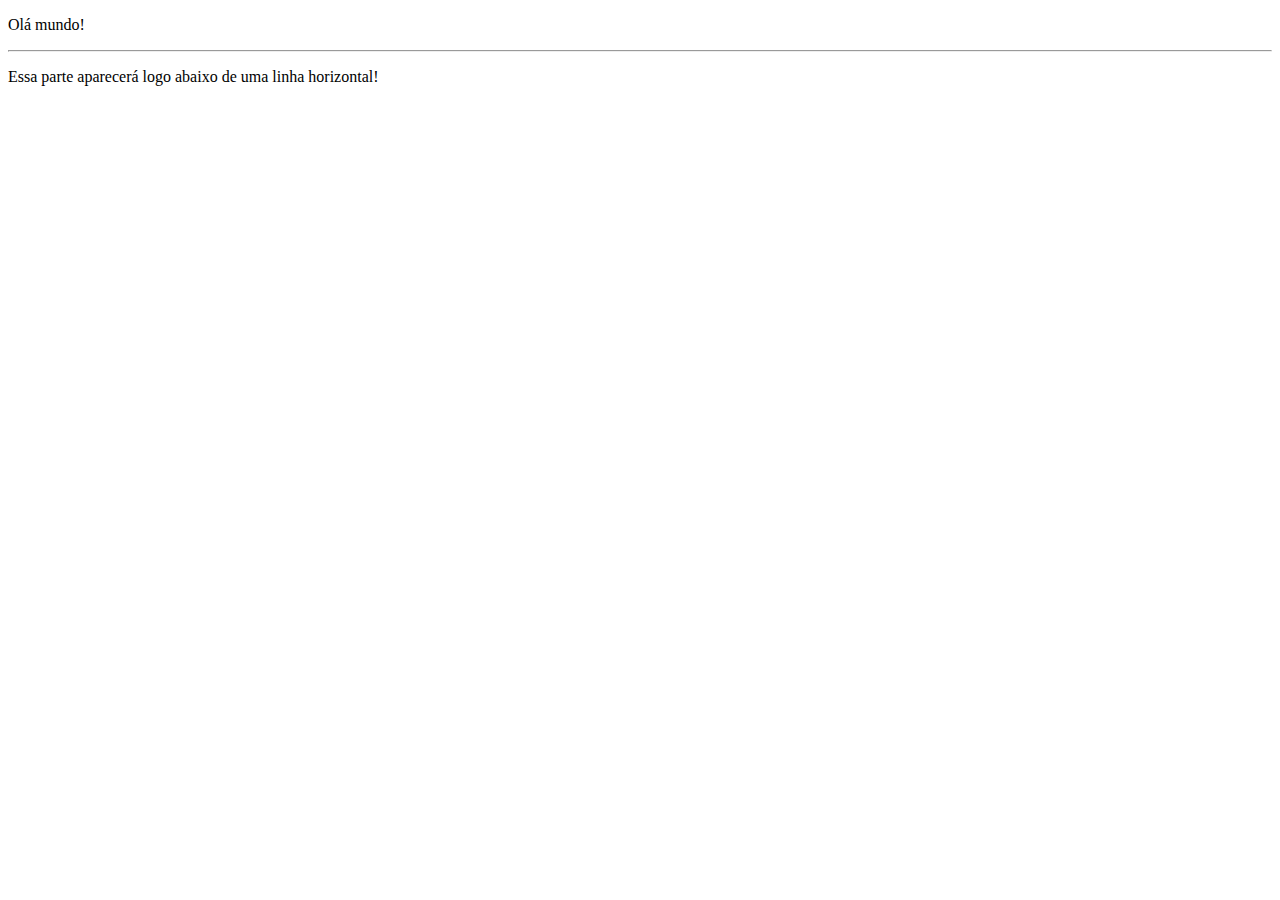
<file: exercicio-1/index.html>
<!DOCTYPE html> 
<html> 
<head> 
   <title> Exercicio #1 </title> 
   <meta charset="utf-8" /> 
</head> 
<body> 
   <p> Olá mundo! </p> 
   <hr> 
   <p> Essa parte aparecerá logo abaixo de uma linha horizontal! </p> 
</body> 
</html>
</file>
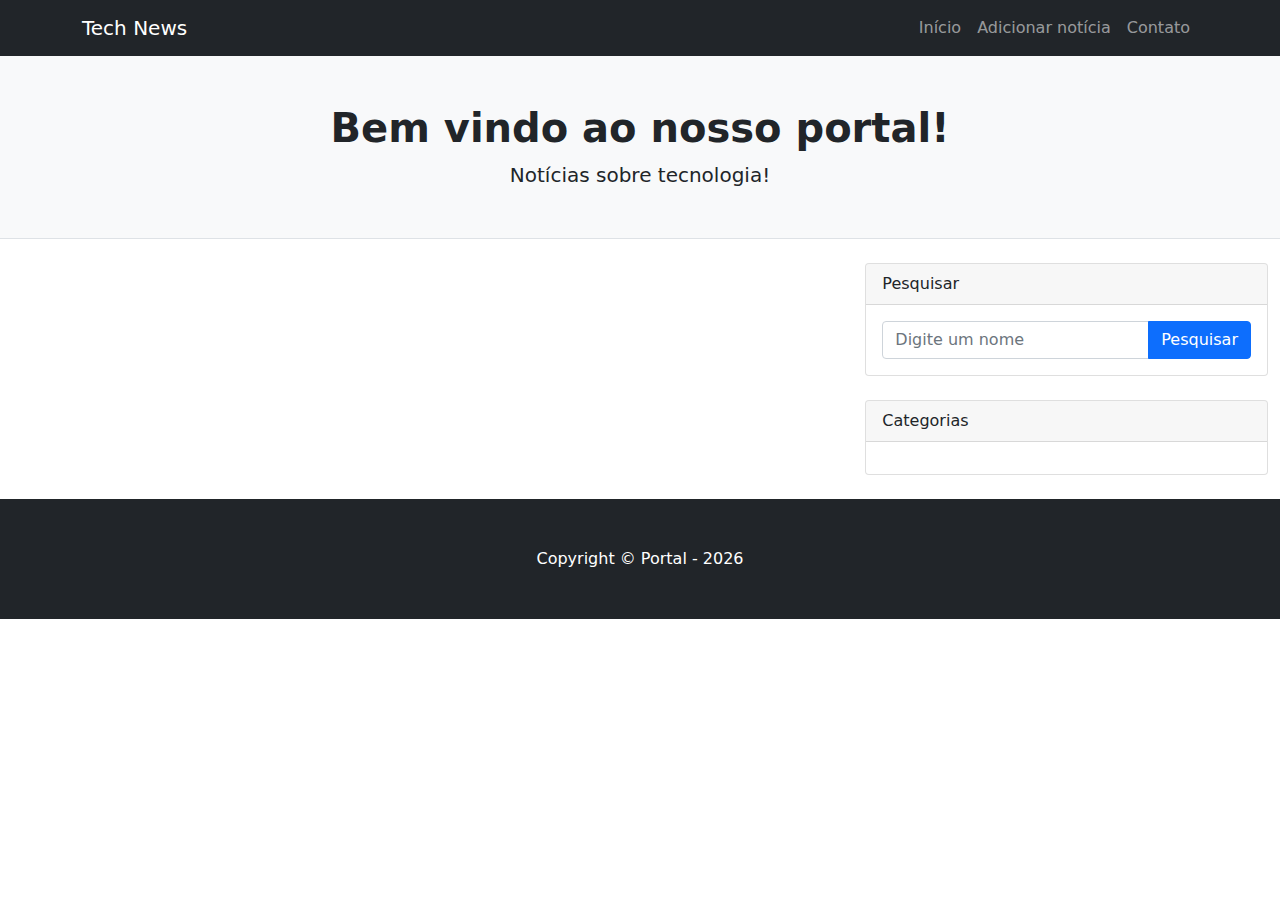
<file: exercicio-181/index.html>
<!DOCTYPE html>
<html lang="en">

<head>
    <meta charset="UTF-8">
    <meta http-equiv="X-UA-Compatible" content="IE=edge">
    <meta name="viewport" content="width=device-width, initial-scale=1.0">
    <meta name="author" content="Lucas Carvalho Almeida">
    <title>Tech News!</title>

    <!--Favicon-->
    <link rel="icon" type="image/x-icon" href="assets/favicon.ico">

    <!-- CSS do Bootstrap-->
    <link href="bootstrap/css/bootstrap.min.css" rel="stylesheet" type="text/css">
    <link href="estilo.css" rel="stylesheet" type="text/css">
</head>

<body>

    <!--Navbar-->
    <nav class="navbar navbar-expand-lg navbar-dark bg-dark">
        <div class="container">
            <a class="navbar-brand" href="/index.html">Tech News</a>
            <button class="navbar-toggler" type="button" data-bs-toggle="collapse"
                data-bs-target="#navbarSupportedContent" aria-controls="navbarSupportedContent" aria-expanded="false"
                aria-label="Toggle navigation">
                <span class="navbar-toggler-icon"></span>
            </button>
            <div class="collapse navbar-collapse" id="navbarSupportedContent">
                <ul class="navbar-nav ms-auto mb-2 mb-lg-0">
                    <li class="nav-item">
                        <a class="nav-link" href="/index.html">Início</a>
                    </li>
                    <li class="nav-item">
                        <a class="nav-link" href="/add-noticia.html">Adicionar notícia</a>
                    </li>
                    <li class="nav-item">
                        <a class="nav-link" href="/contato.html">Contato</a>
                    </li>
                </ul>
            </div>
        </div>
    </nav>


    <!-- Cabeçalho da página-->
    <header class="py-5 bg-light border-bottom mb-4">
        <div class="container">
            <div class="text-center">
                <h1 class="fw-bolder">Bem vindo ao nosso portal!</h1>
                <p class="lead mb-0">Notícias sobre tecnologia!</p>
            </div>
        </div>
    </header>

    <!--Page content-->
    <div class="container-fluid">
        <div class="row">
            <!--Blog entries-->
            <div class="col-lg-8">
                <!--Nested row for non-featured blog post-->
                <div class="row d-flex justify-content-center" id="result">
                    <!--Blog post-->
                </div>
            </div>
            <!--Side widgets-->
            <div class="col-lg-4">
                <!--Search widget-->
                <div class="card mb-4">
                    <div class="card-header">Pesquisar</div>
                    <div class="card-body">
                        <div class="input-group">
                            <input class="form-control" id="pesquisar" type="text" placeholder="Digite um nome"
                                aria-label="Digite um nome" aria-describedby="button-search" />
                            <button class="btn btn-primary" id="button-search" type="button">Pesquisar</button>
                        </div>
                    </div>
                </div>
                <!--Categories widget-->
                <div class="card mb-4">
                    <div class="card-header">Categorias</div>
                    <div class="card-body">
                        <div class="row">
                            <div class="col-sm-6">
                                <ul class="list-unstyled mb-0" id="tags">
                                </ul>
                            </div>
                        </div>
                    </div>
                </div>
            </div>
        </div>
    </div>

    <!--Footer-->
    <footer class="py-5 bg-dark">
        <div class="container">
            <p class="m-0 text-center text-white">
                Copyright &copy; Portal -
                <script>let d = new Date(); document.write(d.getFullYear());</script>
            </p>
        </div>
    </footer>

    <!-- Bootstrap core JS-->
    <script src="bootstrap/js/bootstrap.bundle.min.js"></script>

    <script src="https://cdnjs.cloudflare.com/ajax/libs/jquery/3.3.1/jquery.min.js"></script>

    <!--Core theme JS-->
    <script type="text/JavaScript" src="scripts.js"></script>
    <script>
        $(function () {
            listarNoticias();
            listTags();
            $("#pesquisar").keyup(function () {
                let term = this.value;
                if (term.length < 3) return;
                pesquisar(term.toLowerCase());
            })
        });
    </script>

</body>

</html>
</file>
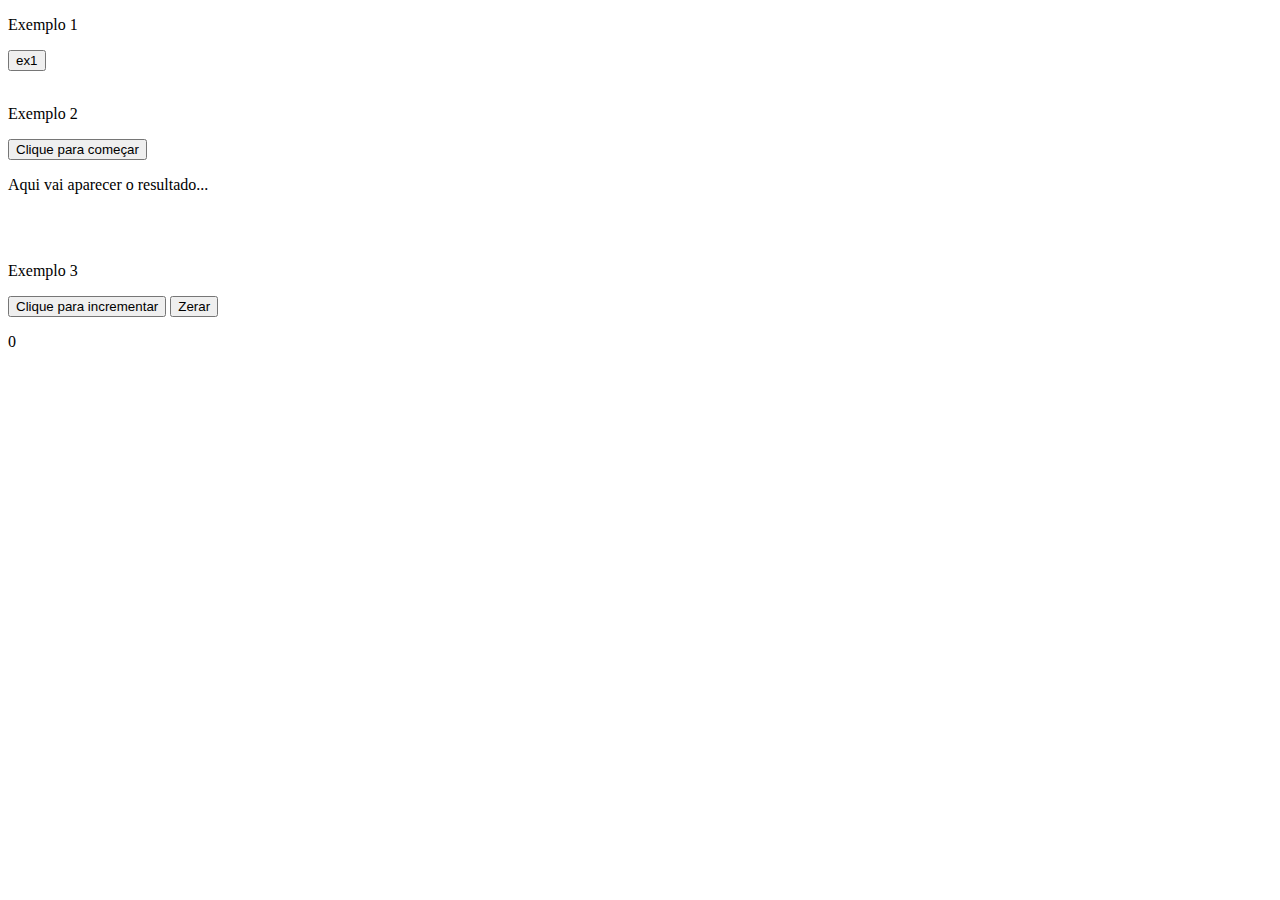
<file: exercicio-de-fixaxao/index.html>
<!DOCTYPE html>
<html lang="br">

<head>
    <meta charset="UTF-8">
    <meta http-equiv="X-UA-Compatible" content="IE=edge">
    <meta name="viewport" content="width=device-width, initial-scale=1.0">
    <title>Document</title>
</head>

<body>
    <p>Exemplo 1</p>
    <button onclick="clicou()">ex1</button>
    <script>
        function clicou() {
            window.alert('Botão acionado!')
        }
    </script>

    <br><br>
    <p>Exemplo 2</p>
    <button onclick="inicio()">Clique para começar</button>
    <section id="resultado">
        <p>Aqui vai aparecer o resultado...</p>
    </section>
    <script>
        function inicio() {
            let nome = window.prompt('nome?')
            let res = window.document.getElementById('resultado')
            res.innerHTML = `<p>Olá, <strong>${nome}</strong>! É um prazer<p>`
        }
    </script>

    <br><br>
    <p>Exemplo 3</p>
    <button onclick="inc()">Clique para incrementar</button>
    <button onclick="zerar()">Zerar</button>
    <section id="resultado2">
        <p>0</p>
    </section>
    <script>
        let i = 0
        let res = window.document.getElementById('resultado2')
        function inc() {

            i++
            res.innerHTML = `<p>${i}<p>`
        }
        function zerar() {
            i = 0
            res.innerHTML = null
        }
    </script>
</body>

</html>
</file>
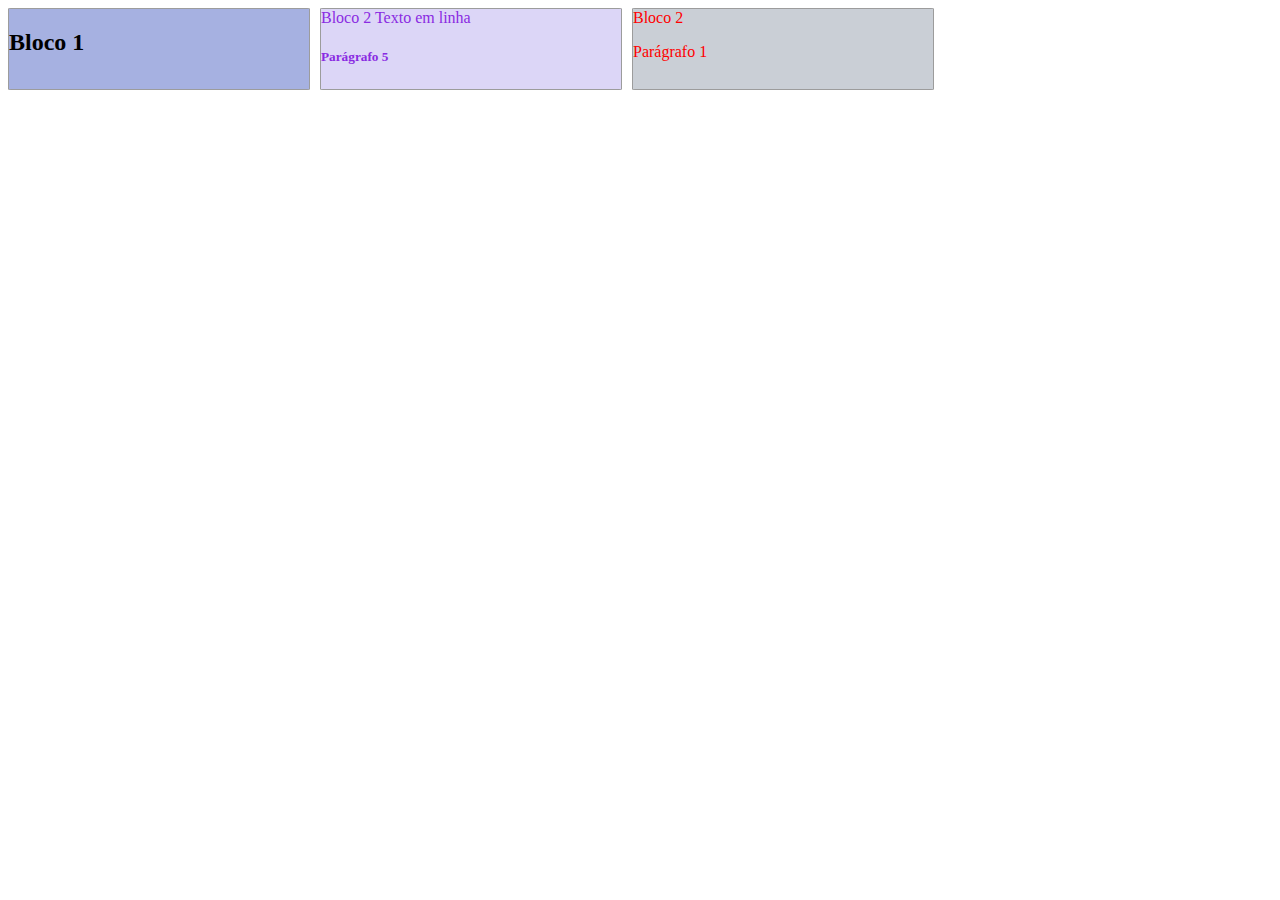
<file: exercicio-122/pratica-exercicio-122.html>
<!DOCTYPE html>
<html lang="pt">

<head>
    <meta charset="utf-8" />
    <title>Prática CSS - Exercício 1.2.2</title>
    <link rel="stylesheet" type="text/css" href="style.css" />
</head>

<body>
    <div id="bloco1">
        <h2>Bloco 1</h2>
    </div>
    <div id="bloco2">
        <span>Bloco 2</span>
        <span>Texto em linha </span>
        <h5>Parágrafo 5</h5>
    </div>
    <div class="bloco3">
        Bloco 2
        <p>Parágrafo 1</p>
    </div>
</body>

</html>
</file>
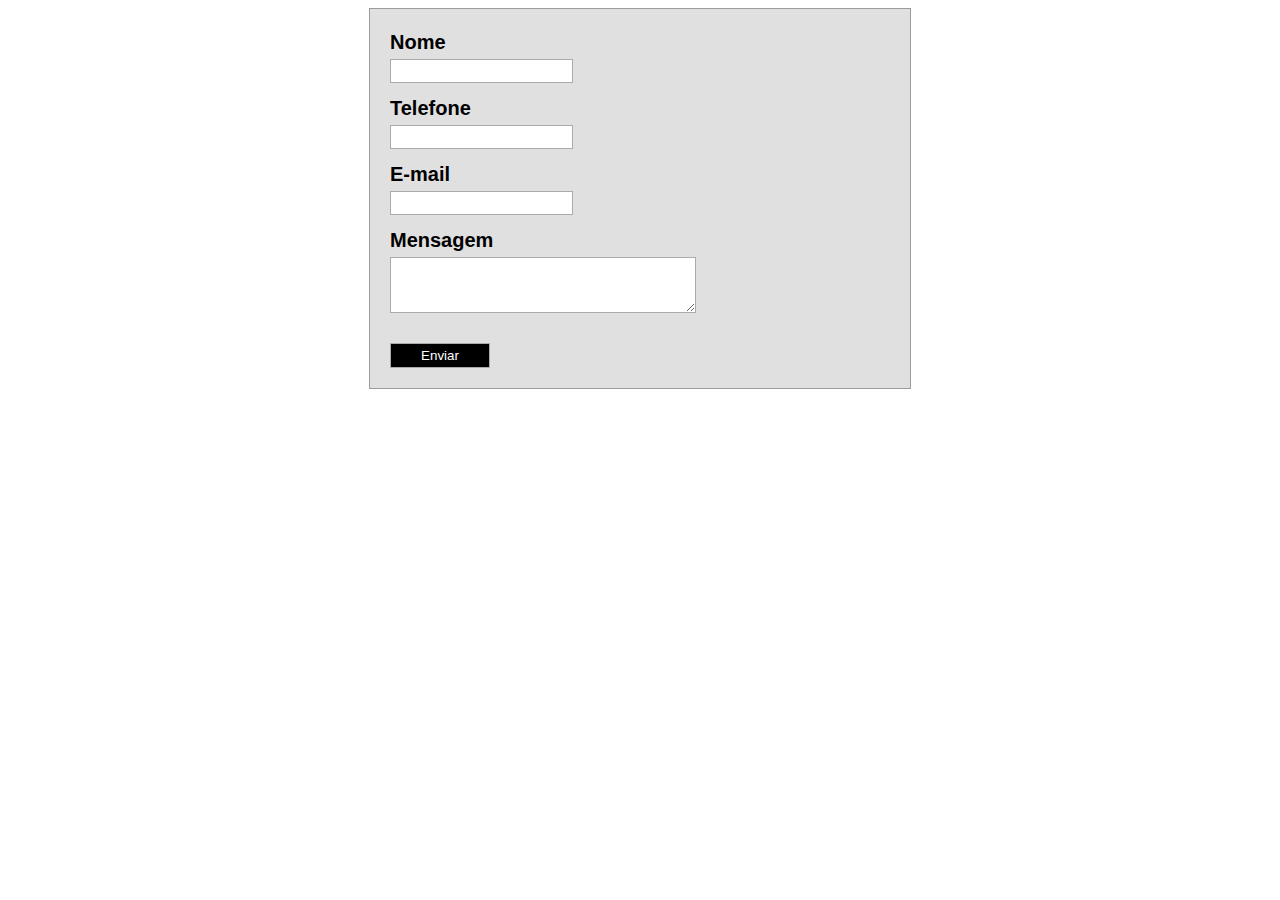
<file: exercicio-123/contato.html>
<!DOCTYPE html> 
<html> 
<head> 
   <title> Exercicio #1.2.3 </title> 
   <meta charset="utf-8" /> 
   <link rel="stylesheet" type="text/css" href="style.css" />
</head> 
<body> 
    <form>
        <label for="nome">Nome</label>
        <input type="text" id="nome" name="nome">
        </br></br>

        <label for="telefone">Telefone</label>
        <input type="text" id="tel" name="tel">
        </br></br>

        <label for="email">E-mail</label>
        <input type="text" id="email" name="email">
        </br></br>

        <label for="mensagem">Mensagem</label>
        <textarea id="texto" name="texto_usuario"></textarea>
        </br></br>
        <div class="break"></div>
        <input id="enviar" type="submit" value="Enviar">       
    </form>
</body> 
</html>
</file>
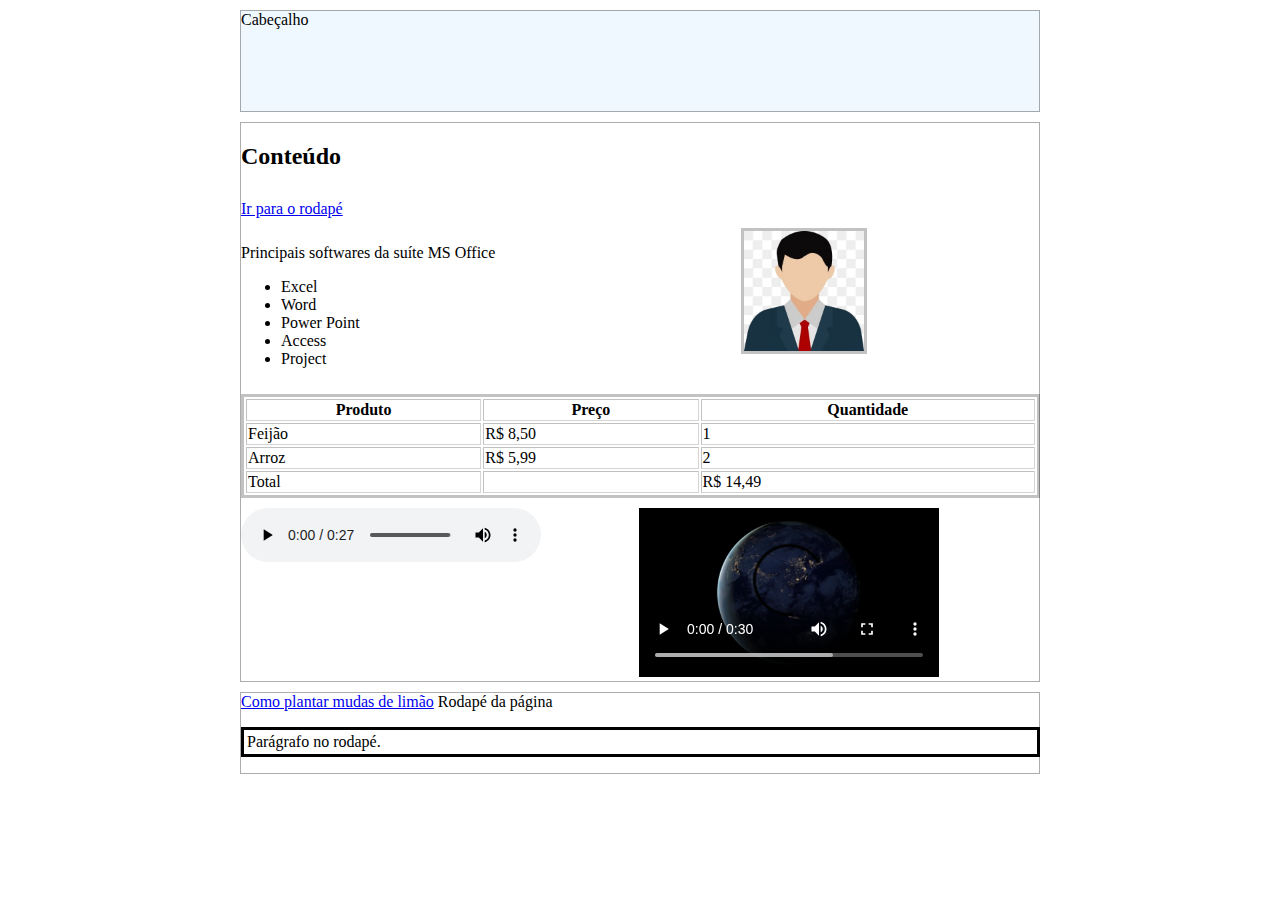
<file: exercicio-124/pratica-exercicio-124.html>
<!DOCTYPE html>
<html>

<head>
    <meta charset="utf-8" />
    <title>Prática CSS - Exercício 1.2.2</title>
    <link rel="stylesheet" type="text/css" href="style.css" />
</head>

<body>
    <div id="header">Cabeçalho</div>
    <div class="corpo">
        <h2>Conteúdo</h2>
        <a href="#paragrafo3">Ir para o rodapé</a>
        <div class="softwares">
            <p>Principais softwares da suíte MS Office</p>
            <ul>
                <li>Excel</li>
                <li>Word</li>
                <li>Power Point</li>
                <li>Access</li>
                <li>Project</li>
            </ul>
        </div>
        <div class="avatar">
            <img src="avatar.jpg" width="120" alt="Texto alternativo" title="Avatar" />
        </div>
        <div class="table-container">
            <table border="1">
                <thead>
                    <tr>
                        <th>Produto</th>
                        <th>Preço</th>
                        <th>Quantidade</th>
                    </tr>
                </thead>
                <tbody>
                    <tr>
                        <td>Feijão</td>
                        <td>R$ 8,50</td>
                        <td>1</td>
                    </tr>
                    <tr>
                        <td>Arroz</td>
                        <td>R$ 5,99</td>
                        <td>2</td>
                    </tr>
                </tbody>
                <tfoot>
                    <tr>
                        <td>Total</td>
                        <td></td>
                        <td>R$ 14,49</td>
                    </tr>
                </tfoot>
            </table>
        </div>
        <div class="audio">
            <audio controls src="musica.mp3">
                Seu browser não suporta áudio.
            </audio>
        </div>
        <div class="video">
            <video src="video.mp4" width="300" controls>
                Seu browser não suporta vídeo HTML5.
            </video>
        </div>
    </div>
    <div class="rodape">
        <a href="#">Como plantar mudas de limão</a>
        <span>Rodapé da página</span>
        <p id="paragrafo3">Parágrafo no rodapé.</p>
    </div>
</body>

</html>
</file>
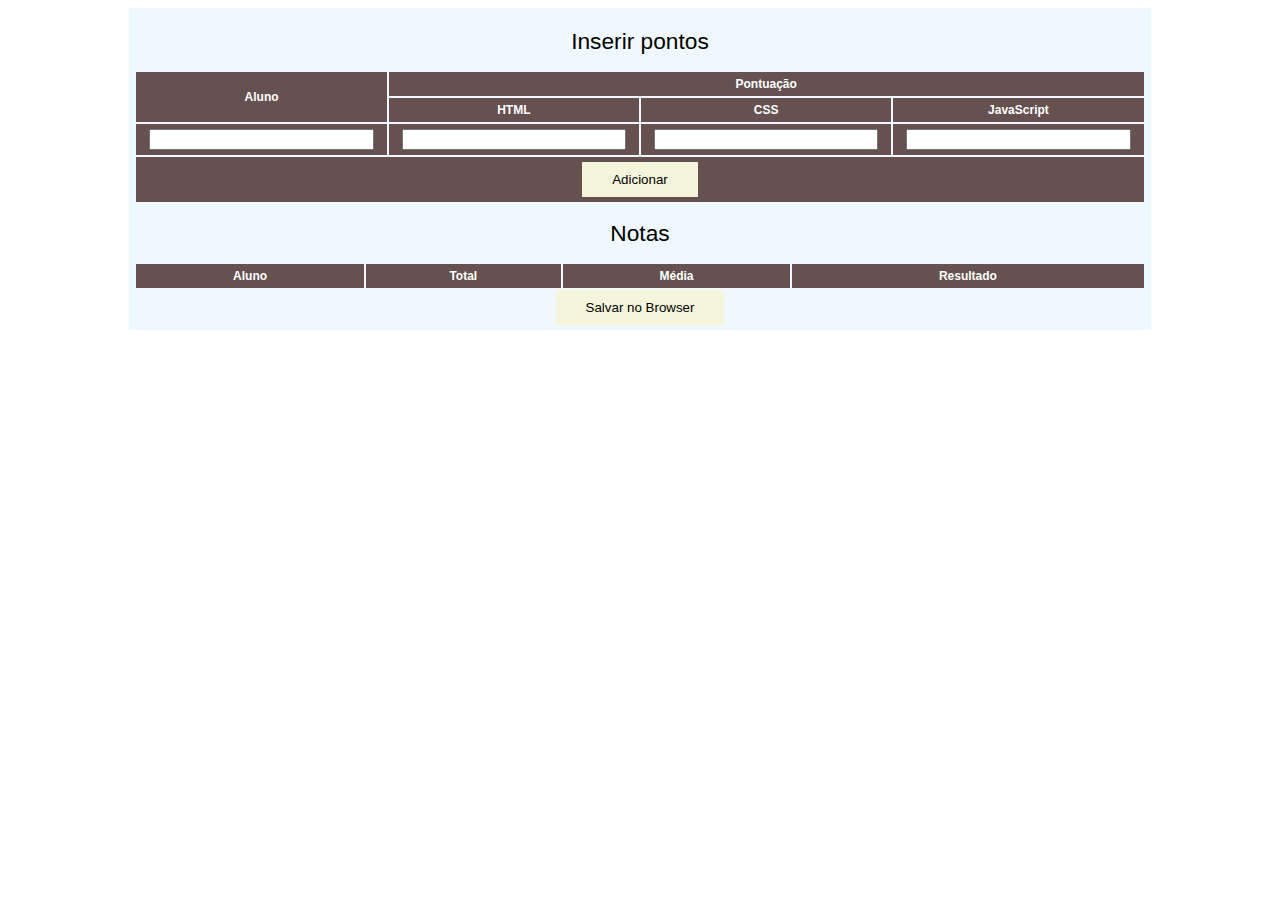
<file: exercicio-151/pratica-exercicio-151.html>
<!DOCTYPE html>
<html lang="en">

<head>
    <meta charset="UTF-8">
    <meta http-equiv="X-UA-Compatible" content="IE=edge">
    <meta name="viewport" content="width=device-width, initial-scale=1.0">
    <link rel="stylesheet" type="text/css" href="style.css" />
    <title>Exercicio 151</title>
</head>

<body onload="loadFromLocalStorage()">
    <div id="content">
        <h1>Inserir pontos</h1>
        <table>
            <thead>
                <tr>
                    <th rowspan="2">Aluno</th>
                    <th colspan="3">Pontuação</th>
                </tr>
                <tr>
                    <th>HTML</th>
                    <th>CSS</th>
                    <th>JavaScript</th>
                </tr>
            </thead>
            <tbody>
                <tr>
                    <td><input type="text" name="aluno" id="aluno"></td>
                    <td><input type="text" name="notahtml" id="notahtml"></td>
                    <td><input type="text" name="notacss" id="notacss"></td>
                    <td><input type="text" name="notajs" id="notajs"></td>
                </tr>
                <tr>
                    <td colspan="4"><button onclick="add()">Adicionar</button></td>
                </tr>
            </tbody>
        </table>



        <h1>Notas</h1>
        <table id="tableBoletim">
            <thead>
                <tr>
                    <th>Aluno</th>
                    <th>Total</th>
                    <th>Média</th>
                    <th>Resultado</th>
                </tr>
            </thead>
            <tbody id="resul">
                
            </tbody>
        </table>
        <button type="button" onclick="saveGridToLocalStorage()">Salvar no Browser</button>
    </div>

    <script type="text/JavaScript" src="scripts.js"></script>
</body>

</html>
</file>
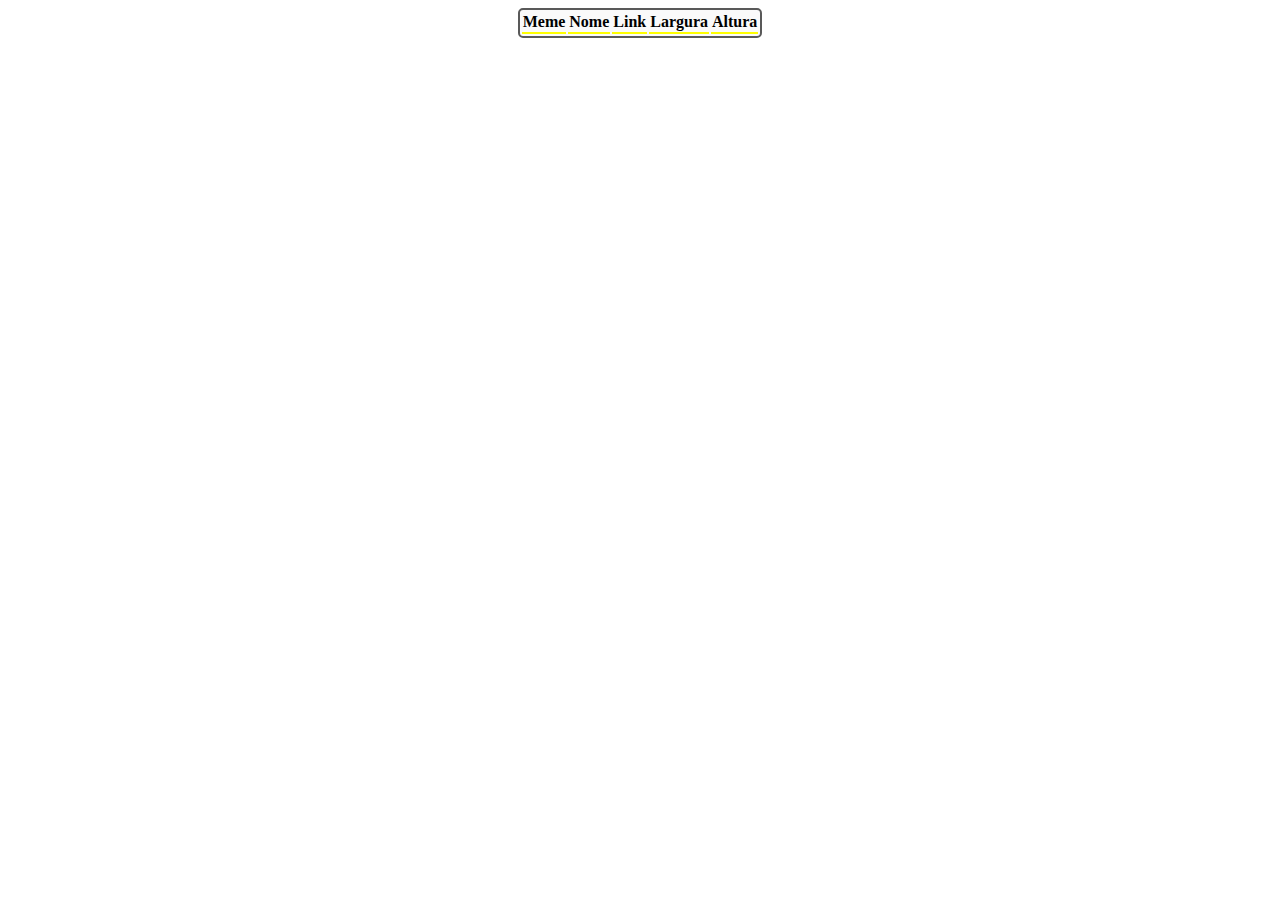
<file: exercicio-161/pratica-exercicio-161.html>
<!DOCTYPE html>
<html lang="en">

<head>
    <meta charset="UTF-8">
    <meta http-equiv="X-UA-Compatible" content="IE=edge">
    <meta name="viewport" content="width=device-width, initial-scale=1.0">
    <title>Exercicio 161</title>
    <link rel="stylesheet" type="text/css" href="style.css" />
    <script text="text/javascript">
        function execRequisicaoAJAX() {
            const xmlhttp = new XMLHttpRequest();

            xmlhttp.onreadystatechange = () => {
                if (xmlhttp.readyState == 4 && xmlhttp.status == 200) {
                    //console.log(Math.random());
                    let result = JSON.parse(xmlhttp.response).data.memes;
                    result = result.sort(() => {
                        return (0.5 - Math.random());
                    });
                    let htmlToAppend = "";
                    result.forEach( (item) => {
                        let tr = "<tr class='table_row'>";
                        tr += "<td class='table_content'><img width='120px'src='" + item.url + "'title='" + item.name + "'/></td>";
                        tr += "<td class='table_content'>" + item.name + "</td>";
                        tr += "<td class='table_content'><a target='_blank' href='" + item.url + "'>" + item.url + "</a></td>";
                        tr += "<td class='table_content'>" + item.width + "</td>";
                        tr += "<td class='table_content'>" + item.height + "</td>";
                        tr += "</tr>";

                        htmlToAppend += tr;
                    });
                    tbodyConteudo = document.getElementById("conteudo");
                    tbodyConteudo.innerHTML = htmlToAppend;

                }
                
            };
            xmlhttp.open("GET", "https://api.imgflip.com/get_memes", true);
            xmlhttp.send();
        }
    </script>
</head>

<body onload="execRequisicaoAJAX()">
    <div id="secao">
        <table class="table">
            <tr>
                <th class="table_heading">Meme</th>
                <th class="table_heading">Nome</th>
                <th class="table_heading">Link</th>
                <th class="table_heading">Largura</th>
                <th class="table_heading">Altura</th>
            </tr>
            <tbody id="conteudo">
            </tbody>
        </table>
    </div>
</body>

</html>
</file>
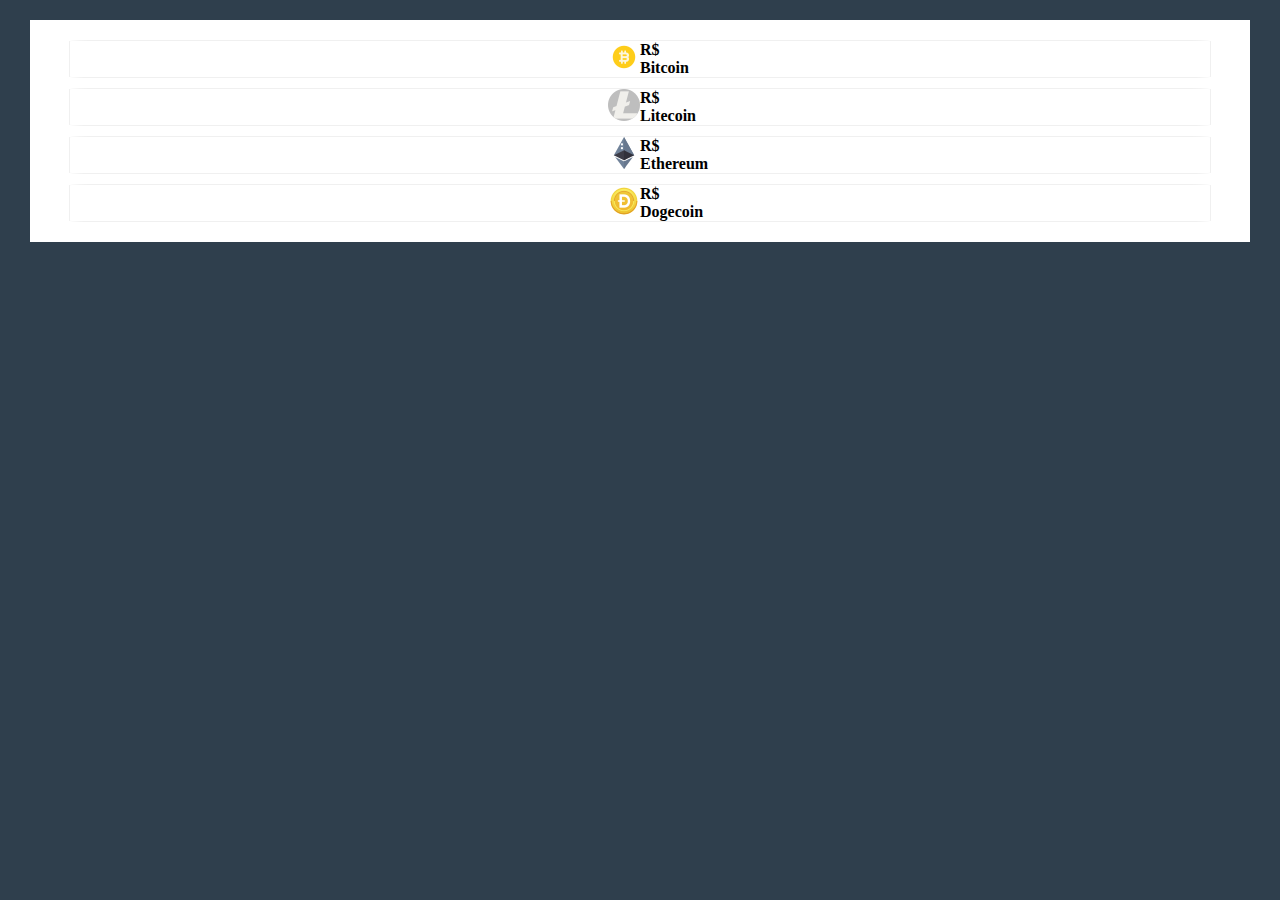
<file: exercicio-162/pratica-exercicio-162.html>
<!DOCTYPE html>
<html lang="en">

<head>
    <meta charset="UTF-8">
    <meta http-equiv="X-UA-Compatible" content="IE=edge">
    <meta name="viewport" content="width=device-width, initial-scale=1.0">
    <title>Preço das criptomoedas - Exercício 1.6.2</title>
    <link rel="stylesheet" type="text/css" href="style.css" />
</head>

<body onload="main()">
    <header>

    </header>
    <aside>

    </aside>
    <div class="container">
        <div class="coin">
            <div class="img"><img src="bitcoin.png">
            </div>
            <div class="coin-content">
                <h1>R$<span id="bitcoin"></span></h1>
                <h1>Bitcoin</h1>
            </div>
        </div>
        <div class="coin">
            <div class="img"><img src="litecoin.png">
            </div>
            <div class="coin-content">
                <h1>R$<span id="litecoin"></span></h1>
                <h1>Litecoin</h1>
            </div>
        </div>
        <div class="coin">
            <div class="img"><img src="ethereum.png">
            </div>
            <div class="coin-content">
                <h1>R$<span id="ethereum"></span></h1>
                <h1>Ethereum</h1>
            </div>
        </div>
        <div class="coin">
            <div class="img"><img src="dogecoin.png">
            </div>
            <div class="coin-content">
                <h1>R$<span id="dogecoin"></span></h1>
                <h1>Dogecoin</h1>
            </div>
        </div>
    <script src="scripts.js"></script>
</body>

</html>
</file>
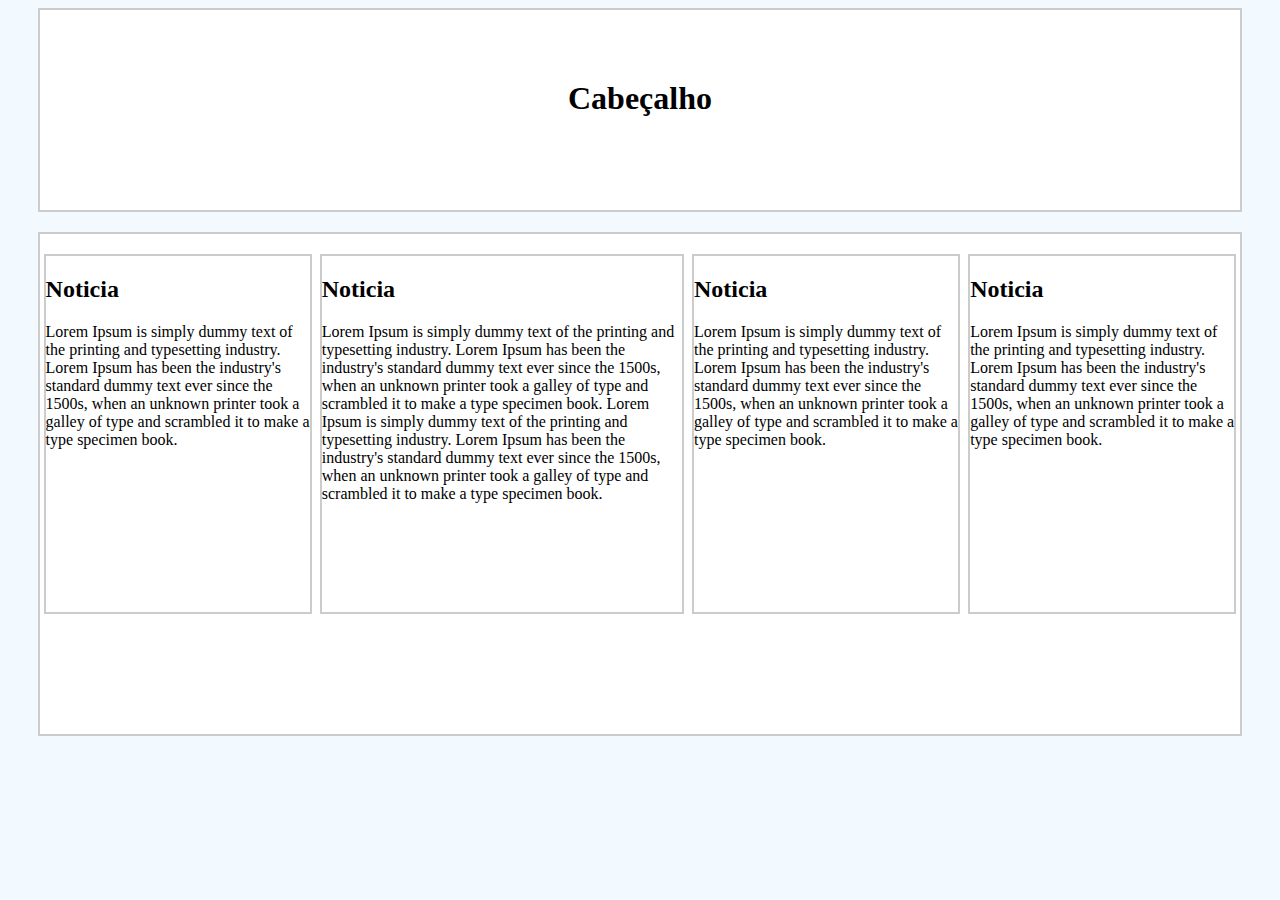
<file: exercicio-171/pratica-exercicio-171.html>
<!DOCTYPE html>
<html lang="en">

<head>
    <meta charset="UTF-8">
    <meta http1500s-equiv="X-UA-Compatible" content="IE=edge">
    <meta name="viewport" content="width=device-width, initial-scale=1.0">
    <title>Exercicio 171</title>
    <link rel="stylesheet" type="text/css" href="style.css" />
</head>

<body>
    <div id="cabecalho">
        <h1>Cabeçalho</h1>
    </div>
    <div id="content">
        <div id="noticia1">
            <h2>Noticia</h2>
            <p>Lorem Ipsum is simply dummy text of the printing 
                and typesetting industry. Lorem Ipsum has been 
                the industry's standard dummy text ever since the 
                1500s, when an unknown printer took a galley of 
                type and scrambled it to make a type specimen book. 
            </p>
        </div>
        
        <div id="noticia2">
            <h2>Noticia</h2>
            <p>Lorem Ipsum is simply dummy text of the printing 
                and typesetting industry. Lorem Ipsum has been 
                the industry's standard dummy text ever since the 
                1500s, when an unknown printer took a galley of 
                type and scrambled it to make a type specimen book. 
                Lorem Ipsum is simply dummy text of the printing 
                and typesetting industry. Lorem Ipsum has been 
                the industry's standard dummy text ever since the 
                1500s, when an unknown printer took a galley of 
                type and scrambled it to make a type specimen book.
                
            </p>
        </div>

        <div id="noticia3">
            <h2>Noticia</h2>
            <p>Lorem Ipsum is simply dummy text of the printing 
                and typesetting industry. Lorem Ipsum has been 
                the industry's standard dummy text ever since the 
                1500s, when an unknown printer took a galley of 
                type and scrambled it to make a type specimen book. 
            </p>
        </div>

        <div id="noticia4">
            <h2>Noticia</h2>
            <p>Lorem Ipsum is simply dummy text of the printing 
                and typesetting industry. Lorem Ipsum has been 
                the industry's standard dummy text ever since the 
                1500s, when an unknown printer took a galley of 
                type and scrambled it to make a type specimen book. 
            </p>
        </div>
    </div>
</body>

</html>
</file>
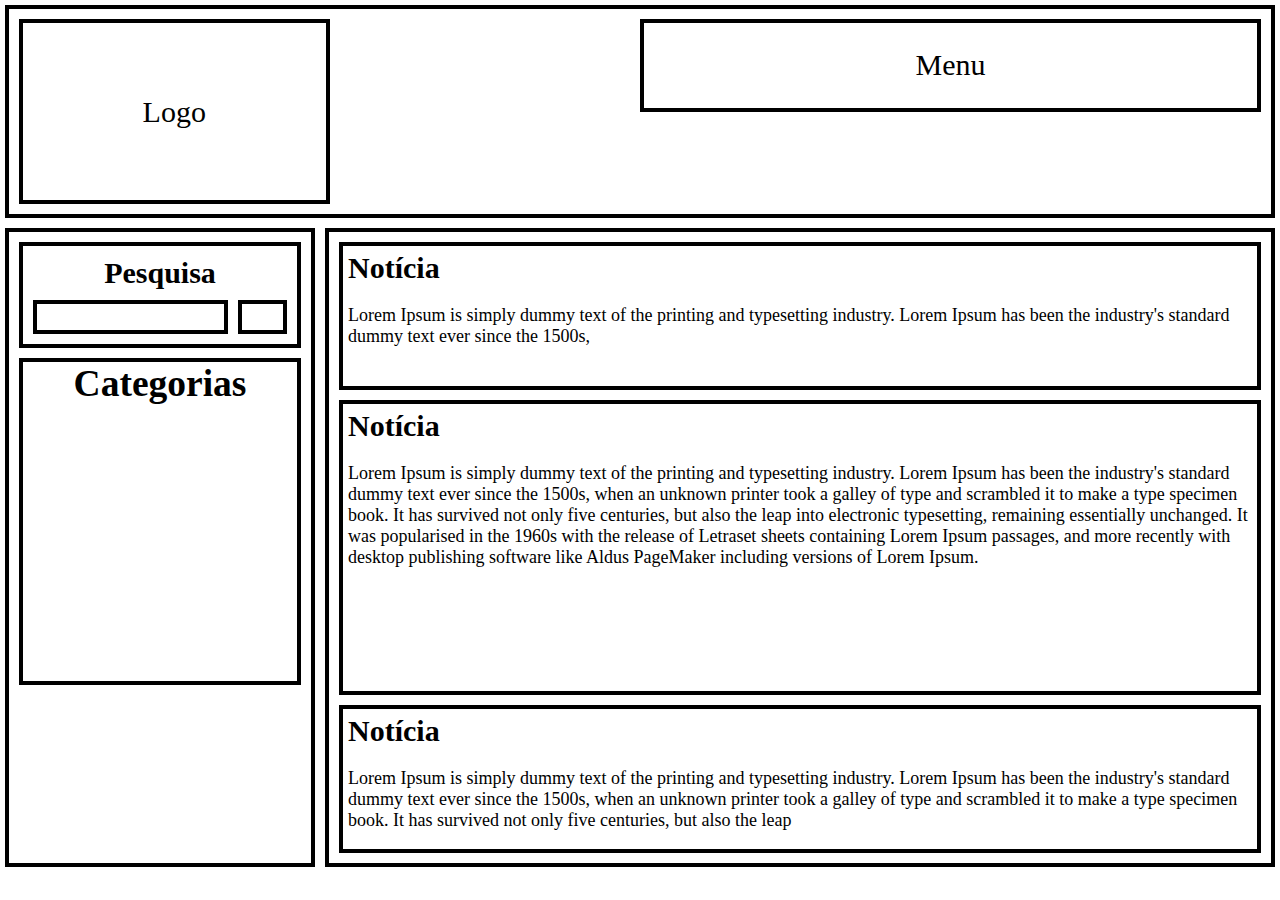
<file: exercicio-172/pratica-exercicio-172.html>
<!DOCTYPE html>
<html lang="en">

<head>
    <meta charset="UTF-8">
    <meta http1500s-equiv="X-UA-Compatible" content="IE=edge">
    <meta name="viewport" content="wclassth=device-wclassth, initial-scale=1.0">
    <title>Exercicio 171</title>
    <link rel="stylesheet" type="text/css" href="style.css" />
</head>

<body>
    <header class="cabecalho">
        <div class="logo"><p>Logo</p></div>
        <div class="menu"><p>Menu</p></div>
    </header>
    <div class="menumobile">
        <div class="menulabel"><p>Menu</p></div>
    </div>
    <nav class="lateral">
        <div class="pesquisa">
            <h2 class="labelpesquisa">Pesquisa</h2>
            <div class="inputpesquisa"></div>
            <div class="botaopesquisa"></div>
        </div>
        <div class="categorias">
            <h2 class="labelcategorias">Categorias</h2>
        </div>
    </nav>
    <main class="principal">
        <div class="noticia1"><h3 class="titulo-noticia">Notícia</h3><p class="noticia">
            Lorem Ipsum is simply dummy text of the printing and typesetting industry. Lorem Ipsum has been the industry's standard dummy text ever since the 1500s, 
        </p></div>
        <div class="noticia2"><h3 class="titulo-noticia">Notícia</h3><p class="noticia">
            Lorem Ipsum is simply dummy text of the printing and typesetting industry. Lorem Ipsum has been the industry's standard dummy text ever since the 1500s,
             when an unknown printer took a galley of type and scrambled it to make a type specimen book. It has survived not only five centuries, but also the leap 
             into electronic typesetting, remaining essentially unchanged. It was popularised in the 1960s with the release of Letraset sheets containing Lorem Ipsum 
             passages, and more recently with desktop publishing software like Aldus PageMaker including versions of Lorem Ipsum.
        </p></div>
        <div class="noticia3"><h3 class="titulo-noticia">Notícia</h3><p class="noticia">
            Lorem Ipsum is simply dummy text of the printing and typesetting industry. Lorem Ipsum has been the industry's standard dummy text ever since the 1500s, 
            when an unknown printer took a galley of type and scrambled it to make a type specimen book. It has survived not only five centuries, but also the leap 
        </p></div>
    </main>
    
</body>
</html>
</file>
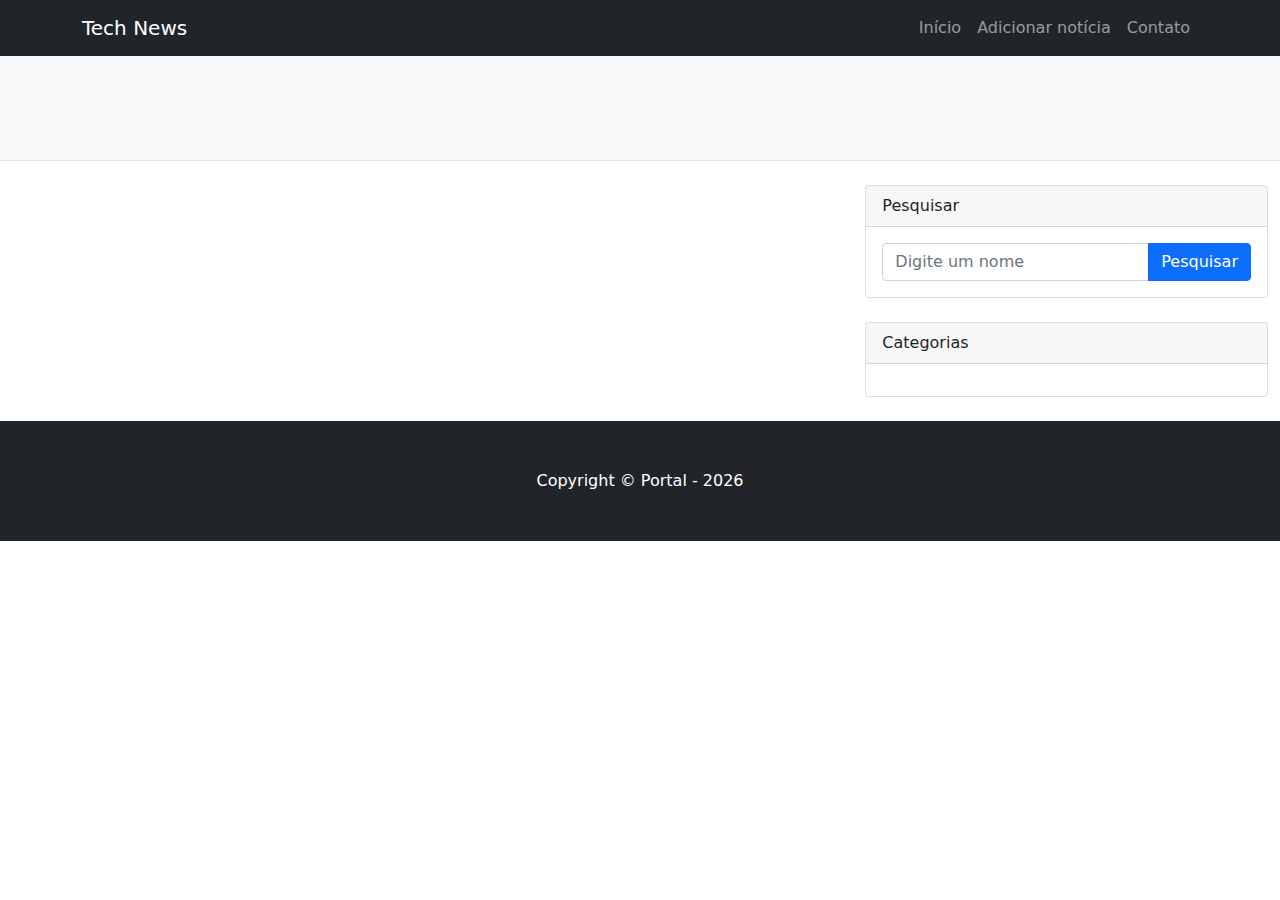
<file: exercicio-181/view.html>
<!DOCTYPE html>
<html lang="en">

<head>
    <meta charset="UTF-8">
    <meta http-equiv="X-UA-Compatible" content="IE=edge">
    <meta name="viewport" content="width=device-width, initial-scale=1.0">
    <meta name="author" content="Lucas Carvalho Almeida">
    <title>Tech News!</title>

    <!--Favicon-->
    <link rel="icon" type="image/x-icon" href="assets/favicon.ico">

    <!-- CSS do Bootstrap-->
    <link href="bootstrap/css/bootstrap.min.css" rel="stylesheet" type="text/css">
    <link href="estilo.css" rel="stylesheet" type="text/css">
</head>

<body>

    <!--Navbar-->
    <nav class="navbar navbar-expand-lg navbar-dark bg-dark">
        <div class="container">
            <a class="navbar-brand" href="/index.html">Tech News</a>
            <button class="navbar-toggler" type="button" data-bs-toggle="collapse"
                data-bs-target="#navbarSupportedContent" aria-controls="navbarSupportedContent" aria-expanded="false"
                aria-label="Toggle navigation">
                <span class="navbar-toggler-icon"></span>
            </button>
            <div class="collapse navbar-collapse" id="navbarSupportedContent">
                <ul class="navbar-nav ms-auto mb-2 mb-lg-0">
                    <li class="nav-item">
                        <a class="nav-link" href="/index.html">Início</a>
                    </li>
                    <li class="nav-item">
                        <a class="nav-link" href="/add-noticia.html">Adicionar notícia</a>
                    </li>
                    <li class="nav-item">
                        <a class="nav-link" href="/contato.html">Contato</a>
                    </li>
                </ul>
            </div>
        </div>
    </nav>

    <!-- Cabeçalho da página-->
    <header class="py-5 bg-light border-bottom mb-4">
        <div class="container">
            <div class="text-center">
                <h1 class="fw-bolder" id="articleTitle"></h1>
                <p class="lead mb-0"></p>
            </div>
        </div>
    </header>

    <!--Page content-->
    <div class="container-fluid">
        <div class="row">
            <!--Blog entries-->
            <div class="col-lg-8">
                <!--Nested row for non-featured blog post-->
                <div class="row d-flex justify-content-center" id="result">
                    <!--Blog post-->

                </div>
            </div>
            <!--Side widgets-->
            <div class="col-lg-4">
                <!--Search widget-->
                <div class="card mb-4">
                    <div class="card-header">Pesquisar</div>
                    <div class="card-body">
                        <div class="input-group">
                            <input class="form-control" id="pesquisar" type="text" placeholder="Digite um nome"
                                aria-label="Digite um nome" aria-describedby="button-search" />
                            <button class="btn btn-primary" id="button-search" type="button">Pesquisar</button>
                        </div>
                    </div>
                </div>
                <!--Categories widget-->
                <div class="card mb-4">
                    <div class="card-header">Categorias</div>
                    <div class="card-body">
                        <div class="row">
                            <div class="col-sm-6">
                                <ul class="list-unstyled mb-0" id="tags">
                                </ul>
                            </div>
                        </div>
                    </div>
                </div>
            </div>
        </div>
    </div>

    <!--Footer-->
    <footer class="py-5 bg-dark">
        <div class="container">
            <p class="m-0 text-center text-white">
                Copyright &copy; Portal -
                <script>let d = new Date(); document.write(d.getFullYear());</script>
            </p>
        </div>
    </footer>

    <!--Bootstrap core JS-->
    <script src="bootstrap/js/bootstrap.bundle.min.js"></script>
    <script src="https://cdnjs.cloudflare.com/ajax/libs/jquery/3.3.1/jquery.min.js"></script>

    <!--Core theme JS-->
    <script type="text/JavaScript" src="scripts.js"></script>
    <script>
        $(function () {
            let url = new URL(window.location);
            let params = new URLSearchParams(url.search);
            let cod = params.get('cod');
            let objNoticias = JSON.parse(localStorage.getItem("noticias"));

            if (objNoticias === null || objNoticias.length == 0)
                objNoticias = new Array();
            var tags = "";
            for (let noticia of objNoticias) {
                if (noticia.cod == cod) {
                    let elPost = "<div class='row'>";
                    elPost += "<a href='#! '><img class='card-img-top'src='" + noticia.urlimg +"'></a>";
                    elPost += "<div class='card-body'>";
                    elPost += "<div class='small text-muted'>" + noticia.date + "</div>";
                    elPost += "<h2 class='card-title h4'>" + noticia.titulo + "</h2>";
                    elPost += "<p class='card-text'>" + noticia.conteudo + "</p>";
                    elPost += "</div></div>";
                    $("#result").html(elPost);
                    $("#articleTitle").html(noticia.titulo);
                }
            }
            listTags();
            $("#pesquisar").keyup(function () {
                let term = this.value;
                if (term.length < 3) return;
                pesquisar(term.toLowerCase());
            });
        });
    </script>
</body>

</html>
</file>
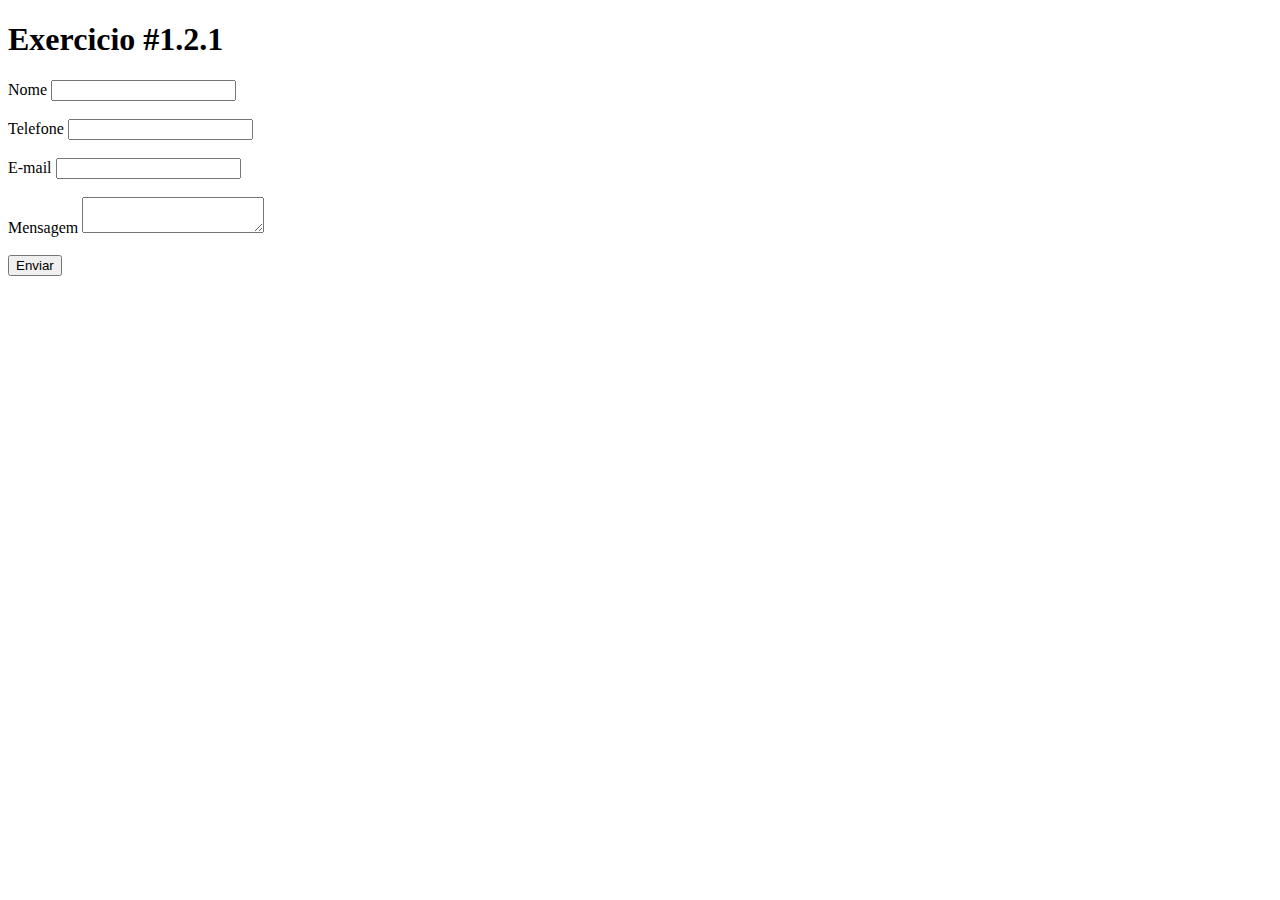
<file: exercicio-2/contato.html>
<!DOCTYPE html> 
<html> 
<head> 
   <title> Exercicio #1.2.1 </title> 
   <meta charset="utf-8" /> 
</head> 
<body> 
    <h1>Exercicio #1.2.1</h1>
    <form>
        <label for="nome">Nome</label>
        <input type="text" id="nome" name="nome">
        </br></br>

        <label for="telefone">Telefone</label>
        <input type="text" id="tel" name="tel">
        </br></br>

        <label for="email">E-mail</label>
        <input type="text" id="email" name="email">
        </br></br>

        <label for="mensagem">Mensagem</label>
        <textarea id="texto" name="texto_usuario"></textarea>
        </br></br>

        <input type="submit" value="Enviar">       
    </form>
</body> 
</html>
</file>
<file: exercicio-181/estilo.css>
#result .card{
    margin-bottom: 10px;
    margin-right: 10px;
    padding: 10px;
    width: 23rem;
}

#result{
    width: 100%;
}
</file>
<file: exercicio-122/style.css>
div{
    width: 300px;
    height: 80px;
    
    float: left;
    margin-right: 10px;
    border: 1px solid #9c9c9c;
    border-radius: 1%;
}

#bloco1{
    background-color: #A6B1E1;
    color: black;
}

#bloco2{
    background-color: #DCD6F7;
    color: blueviolet;
}
#bloco2:hover{
    background-color: blueviolet;
    color: #DCD6F7;
}

.bloco3{
    background-color: #CACFD6;
    color: red;
}
</file>
<file: exercicio-123/style.css>
form {
    width: 500px;
    background-color: #e0e0e0;
    margin: auto;
    padding: 20px;
    display: flex;
    flex-wrap: wrap;
    border: solid 1px #9c9c9c;
}

form label {
    font-family: Arial, Helvetica, sans-serif;
    font-size: 20px;
    font-weight: bold;
    flex-basis: 100%;
    margin: 2px 0 5px 0;
}

form input {
    height: 20px;
    border: solid 1px #aaaaaa;
}

form textarea {
    height: 50px;
    width: 300px;
    border: solid 1px #aaaaaa;
}

form #enviar {
    background-color: black;
    color: white;
    width: 100px;
    height: 25px;
    margin-top: 30px;
}

form .break {
    flex-basis: 100%;
    height: 0;
}
</file>
<file: exercicio-124/style.css>
body{
    width: 800px;
    margin: auto;
    
}

#header, .corpo, .rodape{
    border: solid 1px rgba(0, 0, 0, 0.322);
    width: auto;
}
a, .softwares, .avatar, .table-container, div{
    width: 800px;
    margin-top: 10px;
}

#header{
    height: 100px;
    background-color: #f0f8ff;
}

#header:hover{
    background-color: #71afe6;
}

.corpo{
    display: flex;
    flex-wrap: wrap
}

#paragrafo3{
    width: 787px;
    border: solid 3px rgb(0, 0, 0);
    padding: 3px;
}

.softwares{
    width: 500px;
}

.avatar{
    width: 250px;
}
.avatar img{
    border: solid 3px rgba(0, 0, 0, 0.24);
}

.table-container table{
    width: 799px;
    border: solid 3px rgba(0, 0, 0, 0.24);
}

.audio, .video{
    width: 398px;
}
</file>
<file: exercicio-151/style.css>
#content{
    width: 80%;
    margin: 0 auto;
    background-color: rgb(240, 248, 255);
    padding: 5px;
    text-align: center;
}

h1{
    font: 1.42em Verdana, Geneva, Tahoma, sans-serif;
    text-align: center;
}

table{
    width: 100%;
    color: white;
    font-family: Verdana, Geneva, Tahoma, sans-serif;
    font-size: 12px;
}

table tr th, table tr td{
    background-color: rgb(101, 81, 79);
    padding: 5px;
    text-align: center;
}

input{
    width: 90%;
}

button{
    background-color: rgb(245, 245, 220);
    border: none;
    padding: 10px 30px;
}
</file>
<file: exercicio-161/style.css>
table{
    margin: 0 auto;
    background-color: rgb(250, 250, 250);
    border: 2px solid rgb(89, 89, 89);
    border-radius: 5px;
}

.table_heading{
    border-bottom: 2px solid yellow;
}
</file>
<file: exercicio-162/style.css>
body {
    background-color: rgb(47, 63, 77);
}

.container {
    background-color: #fff;
    width: 95%;
    margin: 20px auto;
    padding: 10px;
}

.coin {
    width: 95%;
    border: 1px solid rgb(240, 240, 240);
    border-radius: 3%;
    margin: 10px auto;
    text-align: center;
    display: flex;
}

.coin div {
    width: 50%;
}

.coin .img {
    text-align: right;
    margin: auto;
}

.coin .coin-content {
    text-align: left;
    margin: auto;
}

h1 {
    font-size: 16px;
    margin: 0;
}
</file>
<file: exercicio-171/style.css>
body{
    background-color: rgb(242, 249, 255);
}

#cabecalho, #noticia1, #noticia2, #noticia3, #noticia4, #content{
    background-color: #fff;
    border: 2px solid rgba(0, 0, 0, 0.2);
}
@media screen and (min-width: 961px) {
    #cabecalho{
        width: 95%;
        height: 200px;
        margin: 0 auto;
        text-align: center;
    }

    #cabecalho h1{
        margin-top: 70px;
    }

    #content{
        display: flex;
        flex-wrap: wrap;
        width: 95%;
        min-height: 500px;
        margin: 20px auto;
    }

    #noticia1{
        width: 22%;

        margin: 20px auto 10%;
    } 
    #noticia2{
        width: 30%;

        margin: 20px auto 10%;
    } 
    #noticia3{
        width: 22%;

        margin: 20px auto 10%;
    } 
    #noticia4{
        width: 22%;

        margin: 20px auto 10%;
    }
}



@media screen and (min-width: 600px) and (max-width:960px) {
    #cabecalho{
        width: 95%;
        height: 200px;
        margin: 0 auto;
        text-align: center;
    }

    #cabecalho h1{
        margin-top: 70px;
    }

    #content{
        display: flex;
        flex-wrap: wrap;
        width: 95%;
        min-height: 500px;
        margin: 20px auto;
    }

    #noticia1{
        width: 25%;

        margin: 20px auto 0;
    } 
    #noticia2{
        width: 40%;

        margin: 20px auto 0;
    } 
    #noticia3{
        width: 30%;

        margin: 20px auto 0;
    } 
    #noticia4{
        width: 98.3%;

        margin: 10px auto;
    }
}


@media screen and (max-width:599px) {
    #cabecalho{
        width: 95%;
        height: 100px;
        margin: 0 auto;
        text-align: center;
    }

    #cabecalho h1{
        margin-top: 30px;
    }

    #content{
        display: flex;
        flex-wrap: wrap;
        width: 95%;
        min-height: 500px;
        margin: 20px auto;
    }

    #noticia1, #noticia2, #noticia3, #noticia4{
        width: 98%;

        margin: 10px auto 10px;
    } 

    #noticia1 h2, #noticia2 h2, #noticia3 h2, #noticia4 h2{
        text-align: center;
        margin-bottom: -10px;
    } 
}
</file>
<file: exercicio-172/style.css>
* {
    margin: 0;
    padding: 0;
    box-sizing: border-box;
}

body {
    padding: 5px;
    width: 100vw;
    height: 100vh;
    display: grid;
    grid-template-columns: 1fr 1fr 1fr 1fr;
    grid-template-rows: 1fr 3fr;
    gap: 10px;
    grid-template-areas: 
    "header header header header"
    "nav main main main";
}

.cabecalho {
    border: 4px solid #000;
    grid-area: header;
    display: grid;
    grid-template-columns: 1fr 1fr 1fr 1fr;
    grid-template-rows: 1fr 1fr;
    grid-template-areas: 
    "logo . menu menu"
    "logo . . .";
    padding: 10px;
}

.logo{
    border: 4px solid #000;
    display: flex;
    align-items: center;
    justify-content: center;
    grid-area: logo;
    font-size: 30px;
    text-align: center;
}

.menu{
    border: 4px solid #000;
    display: flex;
    align-items: center;
    justify-content: center;
    grid-area: menu;
    font-size: 30px;
}

.menumobile {
    visibility: hidden;
}

.lateral{
    border: 4px solid #000;
    grid-area: nav;
    display: grid;
    grid-template-columns: 1fr;
    grid-template-rows: 0.2fr 1fr 1fr 1fr;
    grid-template-areas: 
    "search"
    "cat"
    "cat"
    ".";
    row-gap: 10px;
    padding: 10px;
}

.pesquisa {
    border: 4px solid #000;
    grid-area: search;
    display: grid;
    grid-template-columns: 4fr 1fr;
    grid-template-rows: 1fr 1fr;
    grid-template-areas: 
    "labelpesquisa labelpesquisa"
    "inputpesquisa botaopesquisa";
    gap: 10px;
    padding: 10px;
}

.labelpesquisa{
    align-self: center;
    justify-self: center;
    grid-area: labelpesquisa;
    font-size: 30px;
}

.inputpesquisa{
    border: 4px solid #000;
    grid-area: inputpesquisa;
}

.botaopesquisa {
    border: 4px solid #000;
    grid-area: botaopesquisa;
}

.categorias{
    border: 4px solid #000;
    grid-area: cat;
    font-size: 25px;
    display: flex;
    justify-content: center;
}

.principal {
    border: 4px solid #000;
    grid-area: main;
    display: grid;
    grid-template-columns: 1fr;
    grid-template-rows: 1fr 2fr 1fr;
    grid-template-areas: 
    "1"
    "2"
    "3";
    row-gap: 10px;
    padding: 10px;
}

.noticia1 {
    border: 4px solid #000;
    padding: 5px;
    grid-area: 1;
}

.noticia2 {
    border: 4px solid #000;
    padding: 5px;
    grid-area: 2;
}

.noticia3 {
    border: 4px solid #000;
    padding: 5px;
    grid-area: 3;
}

.noticia {
    margin-top: 20px;
    font-size: 18px;
}

.titulo-noticia {
    font-size: 30px;
    font-weight: bold;
}

@media screen and (max-width: 600px) {

    .lateral, .menu {
        display: none;
    }

    body {
        grid-template-columns: 1fr;
        grid-template-rows: 1fr 1fr 3fr;
        gap: 5px;
        grid-template-areas: 
        "header"
        "menumobile"
        "main";
    }

    .cabecalho {
        grid-template-areas: 
        ". logo logo ."
        ". logo logo .";
    }

    .menumobile {
        visibility: visible;
        border: 4px solid #000;
        grid-area: menumobile;
        text-align: center;
        font-size: 30px;
    }
}
</file>
